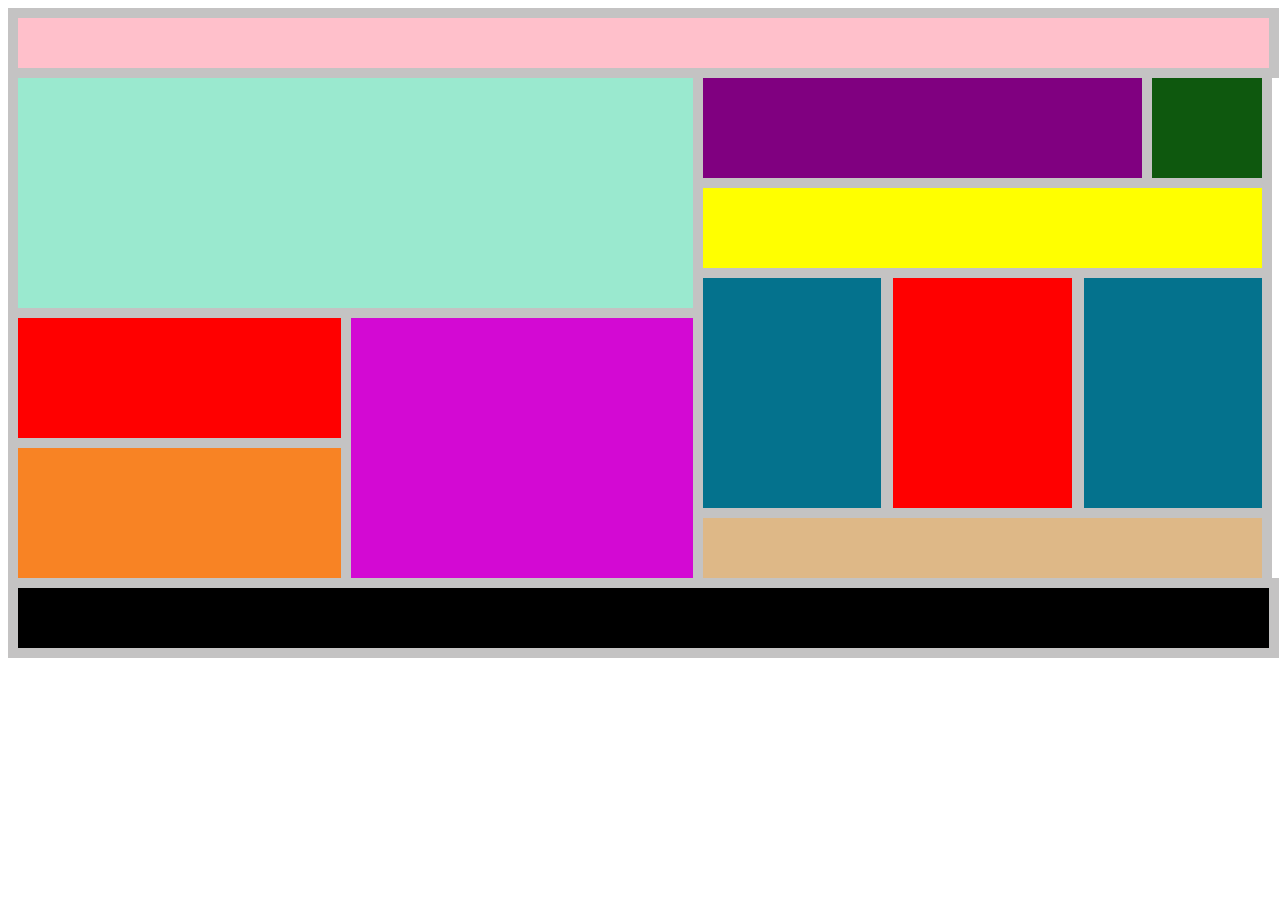
<file: BTVN_Buoi2/buoi_2.html>
<!DOCTYPE html>
<html lang="en">
<head>
    <meta charset="UTF-8">
    <meta name="viewport" content="width=device-width, initial-scale=1.0">
    <meta http-equiv="X-UA-Compatible" content="ie=edge">
    <title>Document</title>
    <link rel="stylesheet" href="buoi_2.css">
</head>
<body>
    <div class="me">
        <div class="menu"></div>
        <div class="body">
            <div class="left">
                <div class="left1"></div>
                <div class="left1-in">
                    <div class="left-con1">
                        <div class="a"></div>
                        <div class="b"></div>
                    </div>
                    <div class="left-con2"></div>
                </div>
            </div>
            <div class="right">
                <div class="right-in">
                    <div class="c"></div>
                    <div class="d"></div>
                </div>
                <div class="right-con1"></div>
                <div class="right-con2">
                    <div class="e"></div>
                    <div class="f"></div>
                    <div class="g"></div>
                </div>
                <div class="right-con3"></div>
            </div>
        </div>
        <div class="footer"></div>
    </div>
</body>
</html>
</file>
<file: BTVN_Buoi2/buoi_2.css>
.me{
    width: 100%;
}
.menu{
    width: 99%;
    height: 50px;
    background: pink;
    border: solid rgb(196, 195, 195) 10px;
}
.body{
    width: 100%;
    display: flex;
}
.left{
    width: 55%;
    height: 460px;
}
.left1{
    height: 230px;
    background: rgba(26, 206, 146, 0.438);
    border-left: solid rgb(196, 195, 195) 10px;
    border-right: solid rgb(196, 195, 195) 10px;
    border-bottom: solid rgb(196, 195, 195) 10px;
}
.left1-in{
    width: 100%;
    display: flex;
}
.left-con1{
    width: 50%;
}
.a{
    height: 120px;
    background: red;
    border-left: solid rgb(196, 195, 195) 10px;
    border-right: solid rgb(196, 195, 195) 10px;
}
.b{
    background: rgba(247, 118, 13, 0.904);
    height: 130px;
    border-left: solid rgb(196, 195, 195) 10px;
    border-right: solid rgb(196, 195, 195) 10px;
    border-top: solid rgb(196, 195, 195) 10px;
}
.left-con2{
    width: 50%;
    height: 260px;
    background: rgb(211, 9, 211);
    border-right: solid rgb(196, 195, 195) 10px;
}
.right{
    width: 45%;
    height: 500px;
}
.right-in{
    display: flex;
    width: 100%;
}
.c{
    width: 80%;
    background: purple;
    height: 100px;
}
.d{
    width: 20%;
    background: rgb(14, 88, 14);
    height: 100px;
    border-left: solid rgb(196, 195, 195) 10px;
    border-right: solid rgb(196, 195, 195) 10px;
}
.right-con1{
    height: 80px;
    background: yellow;
    border-right: solid rgb(196, 195, 195) 10px;
    border-top: solid rgb(196, 195, 195) 10px;
    border-bottom: solid rgb(196, 195, 195) 10px;
}

.right-con2{
    display: flex;
    width: 100%;
}
.e{
    height: 230px;
    width: 33.3333333%;
    background: rgb(4, 114, 141);
    border-right: solid rgb(196, 195, 195) 12px;
}
.f{
    height: 230px;
    width: 33.3333333%;
    background: red;
    border-right: solid rgb(196, 195, 195) 12px;
}
.g{
    height: 230px;
    width: 33.3333333%;
    background:  rgb(4, 114, 141);
    border-right: solid rgb(196, 195, 195) 10px;
}
.right-con3{
    height: 60px;
    background: burlywood;
    border-top: solid rgb(196, 195, 195) 10px;
    border-right: solid rgb(196, 195, 195) 10px;

}
.footer{
    height: 60px;
    width: 99%;
    background: black;
    border: solid rgb(196, 195, 195) 10px;
}
</file>
